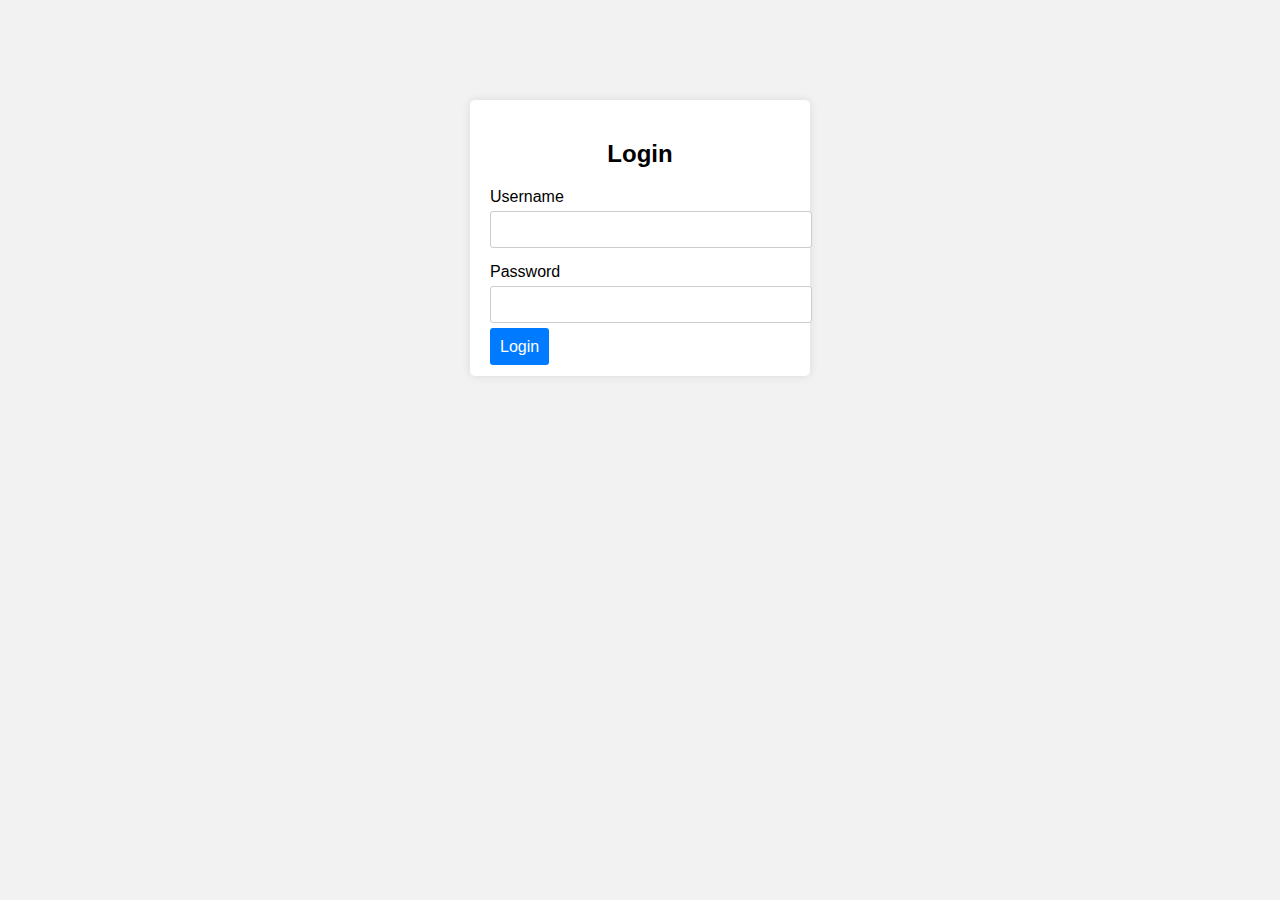
<file: index.html>
<!DOCTYPE html>
<html lang="en">
<head>
    <meta charset="UTF-8">
    <meta name="viewport" content="width=device-width, initial-scale=1.0">
    <title>Login</title>
    <link rel="stylesheet" href="css/stylelog.css">
</head>
<body>
    <div class="login-container">
        <h2>Login</h2>
        <form action="#" method="post">
            <div class="input-group">
                <label for="username">Username</label>
                <input type="text" id="username" name="username" >
            </div>
            <div class="input-group">
                <label for="password">Password</label>
                <input type="password" id="password" name="password">
            </div>
           <a href="dash.html" target="_self">Login</a>
            
        </form>
    </div>
</body>
</html>
</file>
<file: css/stylelog.css>
body {
    font-family: Arial, sans-serif;
    margin: 0;
    padding: 0;
    background-color: #f2f2f2;
}

.login-container {
    width: 300px;
    margin: 100px auto;
    background-color: #fff;
    padding: 20px;
    border-radius: 5px;
    box-shadow: 0 0 10px rgba(0, 0, 0, 0.1);
}

h2 {
    text-align: center;
    margin-bottom: 20px;
}

.input-group {
    margin-bottom: 15px;
}

.input-group label {
    display: block;
    margin-bottom: 5px;
}

.input-group input {
    width: 100%;
    padding: 10px;
    border: 1px solid #ccc;
    border-radius: 3px;
}

a {
    width: 100%;
    padding: 10px;
    background-color: #007bff;
    color: #fff;
    border: none;
    border-radius: 3px;
    cursor: pointer;
    transition: background-color 0.3s ease;
}

button:hover {
    background-color: #0056b3;
}

a{
    color: white;
    text-decoration: none;
}
</file>
